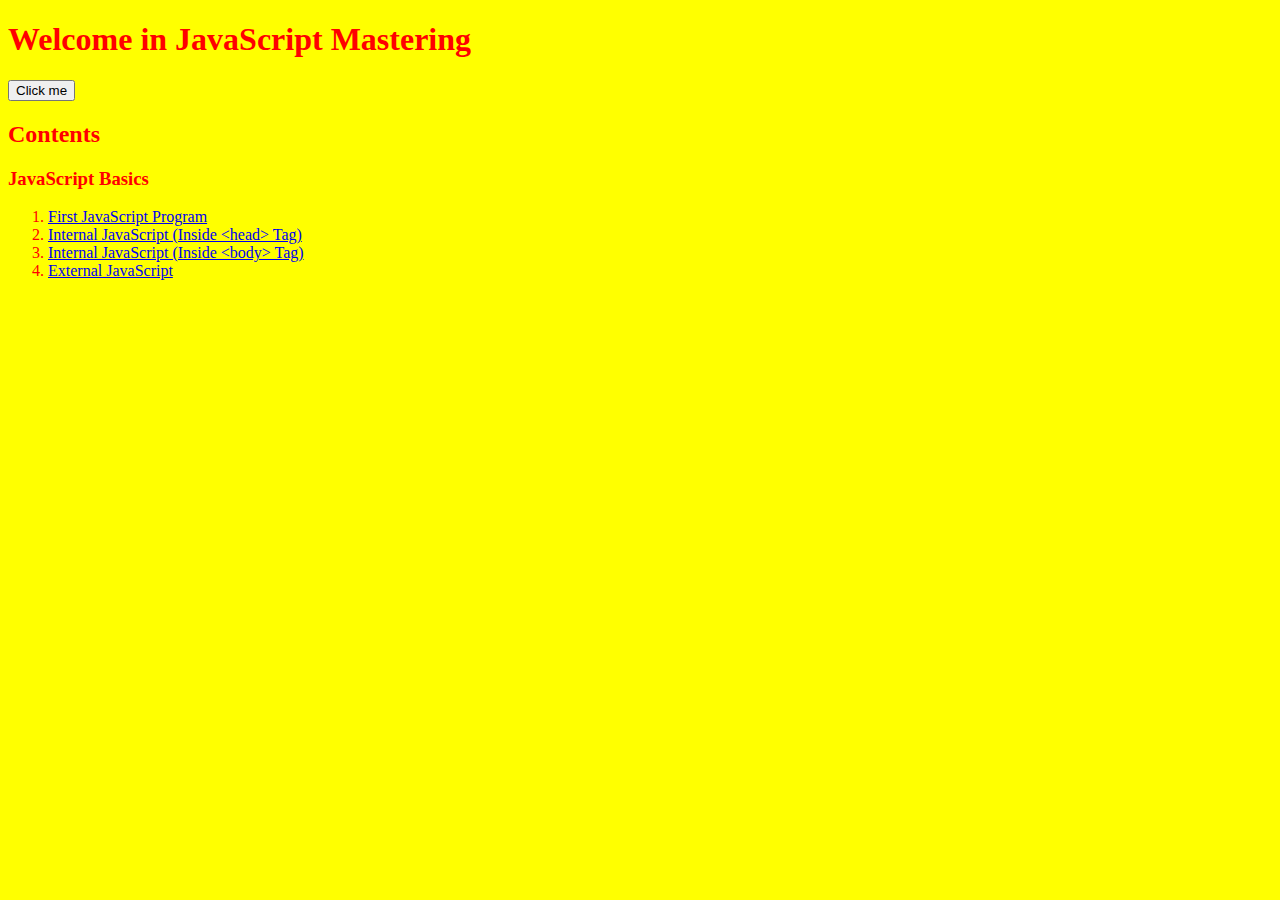
<file: index.html>
<!DOCTYPE html>
<html lang="en-us">
    <head>
        <meta charset="utf-8">
        <meta name="viewport" content="width=device-width initial-scale=1.0">
        <title>JavaScript Mastering</title>
        <link rel="stylesheet" type="text/css" href="./style.css">
        <script src="./script.js" defer></script>
    </head>
    <body>
        <header>
            <h1>Welcome in JavaScript Mastering</h1>
        </header>
        <main>
            <div class="div-main">
                <section class="alertButton">
                    <button onclick="ShowAlert()">Click me</button>
                </section>
                <section>
                    <h2>Contents</h2>
                    <article id="basics">
                        <h3>JavaScript Basics</h3>
                        <div id="introJS">
                            <div class="list">
                                <ol>
                                    <li><a href="./src/js/01_helloWorld.js">First JavaScript Program</a></li>
                                    <li><a href="./src/html/01_internalHead.html">Internal JavaScript (Inside &lt;head&gt; Tag)</a></li>
                                    <li><a href="./src/html/02_internalBody.html">Internal JavaScript (Inside &lt;body&gt; Tag)</a></li>
                                    <li><a href="./src/html/03_externalJS.html">External JavaScript</a></li>
                                </ol>
                            </div>
                        </div>
                    </article>
                </section>
            </div>
        </main>
    </body>
</html>
</file>
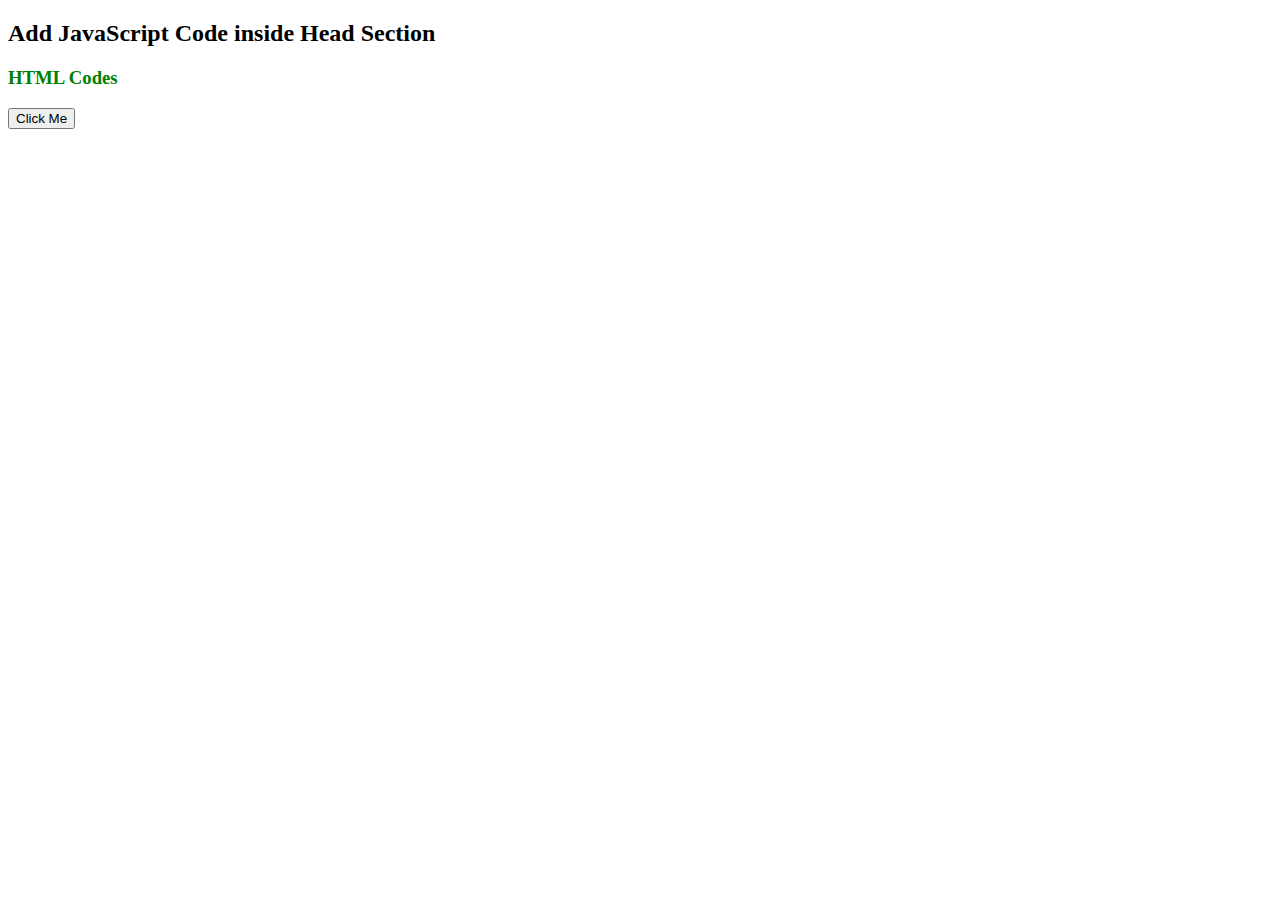
<file: src/html/01_internalHead.html>
<!DOCTYPE html>
<html lang="en-us">
    <head>
        <meta charset="utf-8">
        <meta name="viewport" content="width=device-width initial-scale=1.0">
        <title>Internal JavaScript</title>
        <script>
            function myFunc(){
                document.getElementById("demo").innerHTML = "JavaScript Mastering";
            }
        </script>
    </head>
    <body>
        <h2>
            Add JavaScript Code
            inside Head Section
        </h2>
        <h3 id="demo" style="color: green;">
            HTML Codes
        </h3>
        <button type="button" onclick="myFunc()">
            Click Me
        </button>
    </body>
</html>
</file>
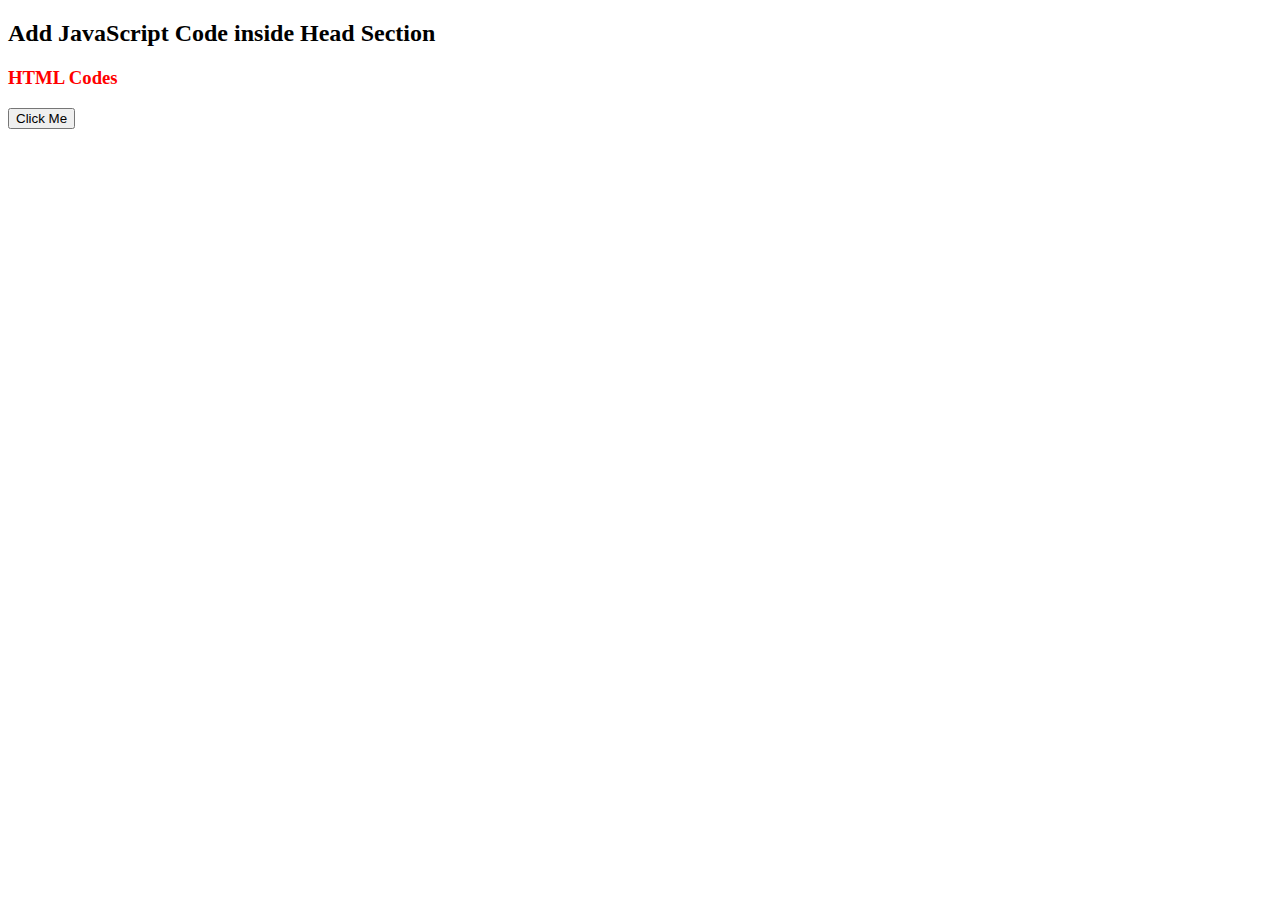
<file: src/html/02_internalBody.html>
<!DOCTYPE html>
<html lang="en-us">
    <head>
        <meta charset="utf-8">
        <meta name="viewport" content="width=device-width initial-scale=1.0">
        <title>Internal JavaScript</title>
    </head>
    <body>
        <h2>
            Add JavaScript Code
            inside Head Section
        </h2>
        <h3 id="demo" style="color: red;">
            HTML Codes
        </h3>
        <button type="button" onclick="myFunc()">
            Click Me
        </button>

        <script>
            function myFunc(){
                document.getElementById("demo").innerHTML = "JavaScript Mastering";
            }
        </script>
    </body>
</html>
</file>
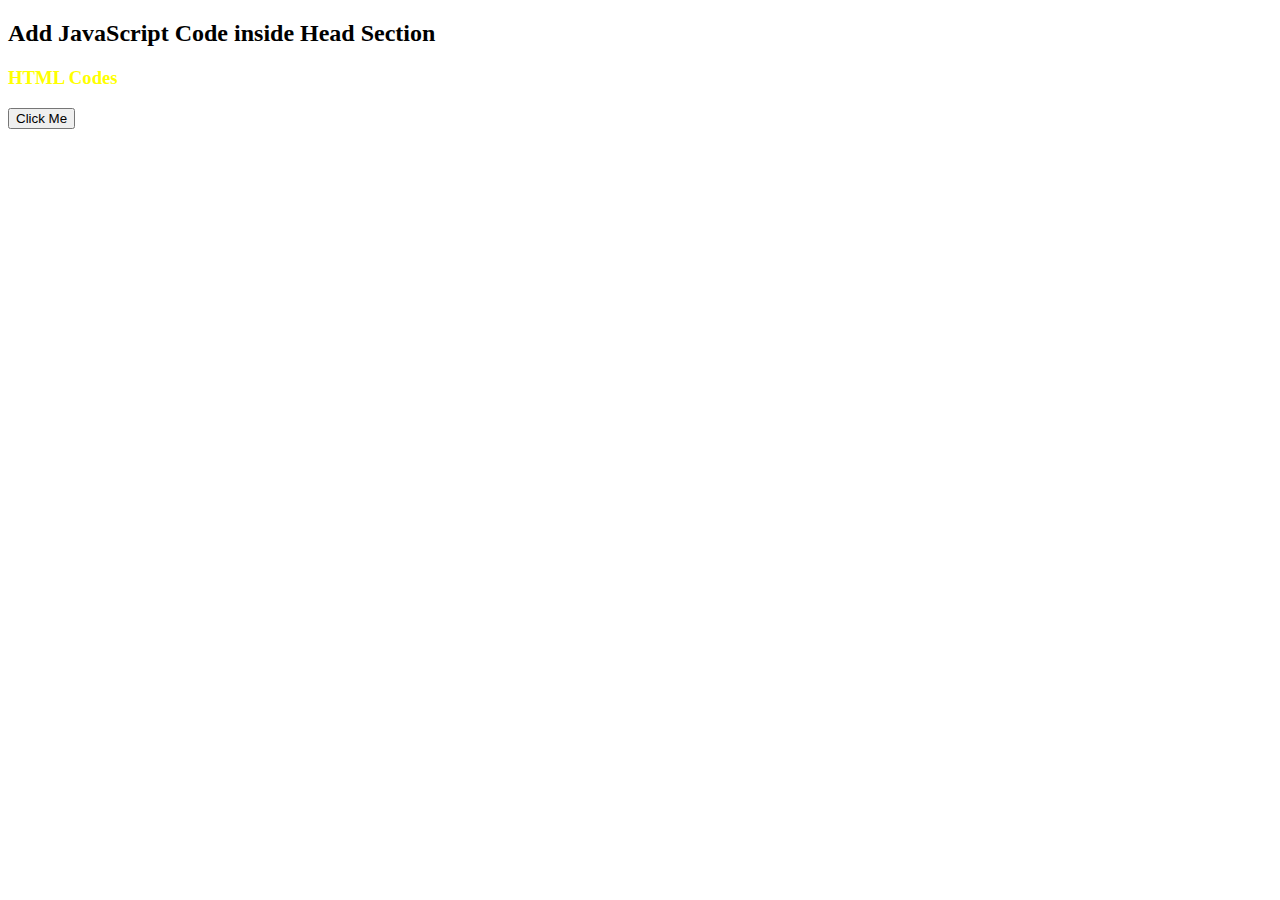
<file: src/html/03_externalJS.html>
<!DOCTYPE html>
<html lang="en-us">
    <head>
        <meta charset="utf-8">
        <meta name="viewport" content="width=device-width initial-scale=1.0">
        <title>Internal JavaScript</title>
        <script src="../js/02_contentChange.js"></script>
    </head>
    <body>
        <h2>
            Add JavaScript Code
            inside Head Section
        </h2>
        <h3 id="demo" style="color: yellow;">
            HTML Codes
        </h3>
        <button type="button" onclick="myFunc()">
            Click Me
        </button>
    </body>
</html>
</file>
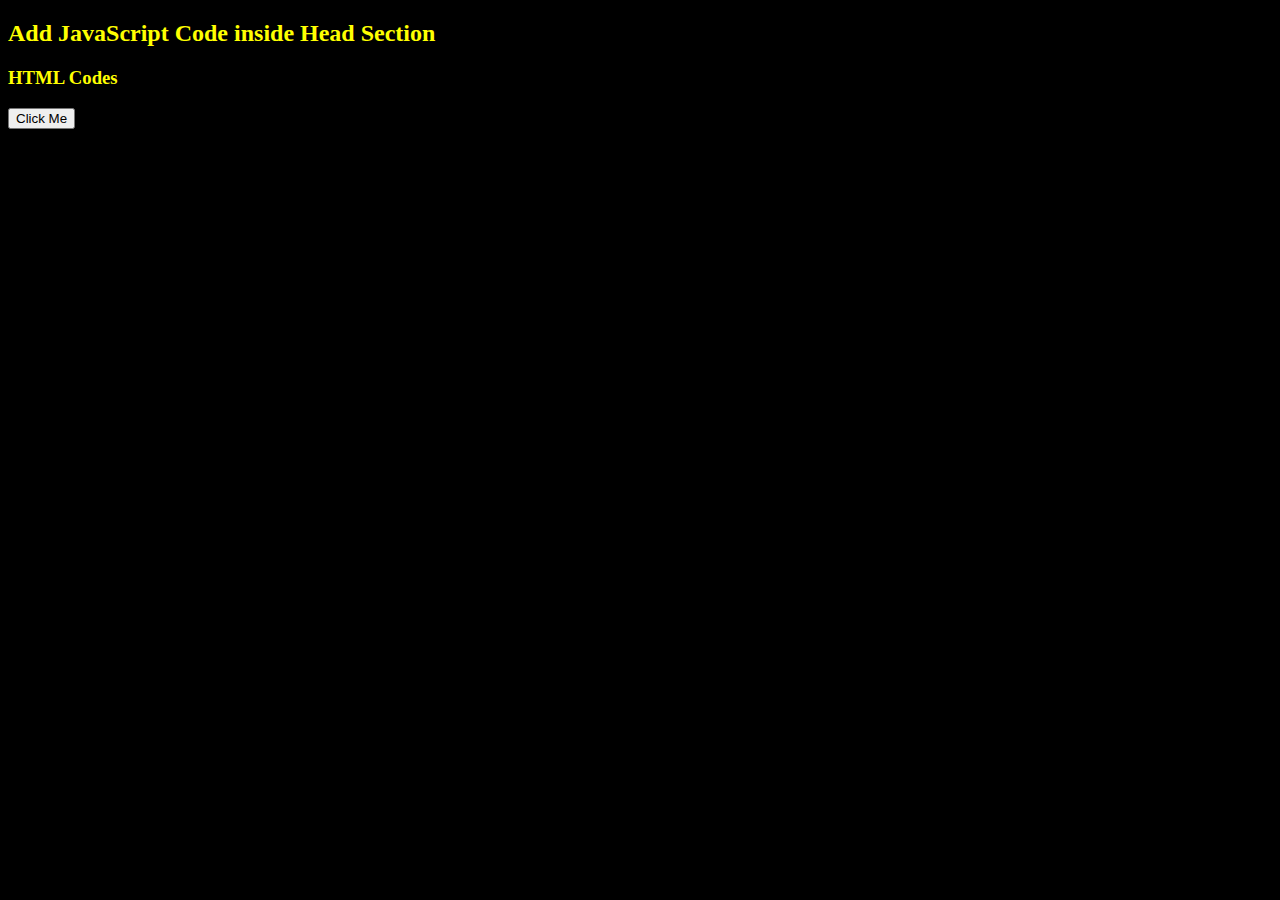
<file: src/introduction-javascript/01_internalHead.html>
<!DOCTYPE html>
<html lang="en-us">
    <head>
        <meta charset="utf-8">
        <meta name="viewport" content="width=device-width initial-scale=1.0">
        <title>Internal JavaScript</title>
        <link rel="stylesheet" type="text/css" href="./bgColor.css">
        <link rel="stylesheet" type="text/css" href="./fontColor.css">
        <script>
            function myFunc(){
                document.getElementById("demo").innerHTML = "JavaScript Mastering";
            }
        </script>
    </head>
    <body>
        <h2>
            Add JavaScript Code
            inside Head Section
        </h2>
        <h3 id="demo">
            HTML Codes
        </h3>
        <button type="button" onclick="myFunc()">
            Click Me
        </button>
    </body>
</html>
</file>
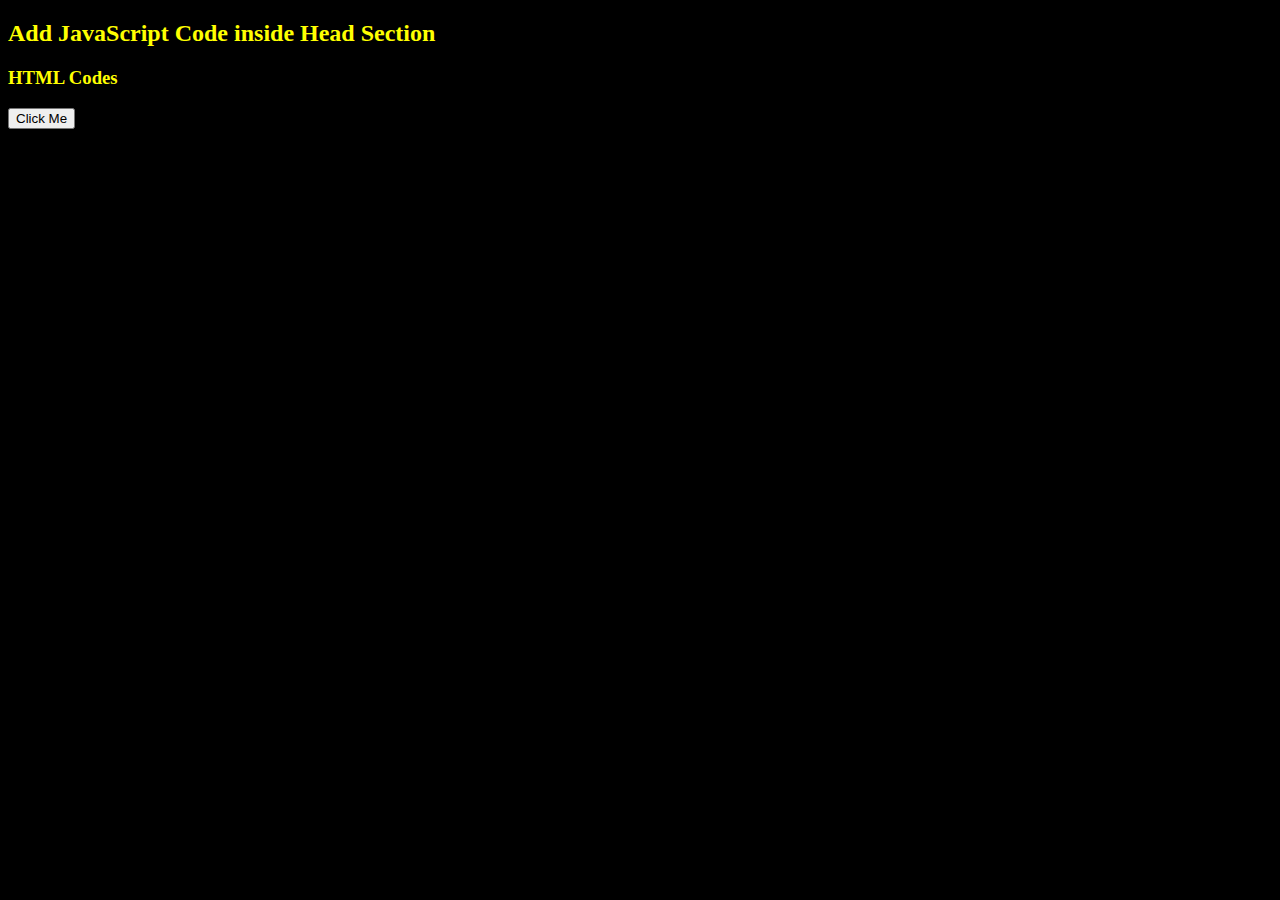
<file: src/introduction-javascript/02_internalBody.html>
<!DOCTYPE html>
<html lang="en-us">
    <head>
        <meta charset="utf-8">
        <meta name="viewport" content="width=device-width initial-scale=1.0">
        <title>Internal JavaScript</title>
        <link rel="stylesheet" type="text/css" href="./bgColor.css">
        <link rel="stylesheet" type="text/css" href="./fontColor.css">
    </head>
    <body>
        <h2>
            Add JavaScript Code
            inside Head Section
        </h2>
        <h3 id="demo">
            HTML Codes
        </h3>
        <button type="button" onclick="myFunc()">
            Click Me
        </button>

        <script>
            function myFunc(){
                document.getElementById("demo").innerHTML = "JavaScript Mastering";
            }
        </script>
    </body>
</html>
</file>
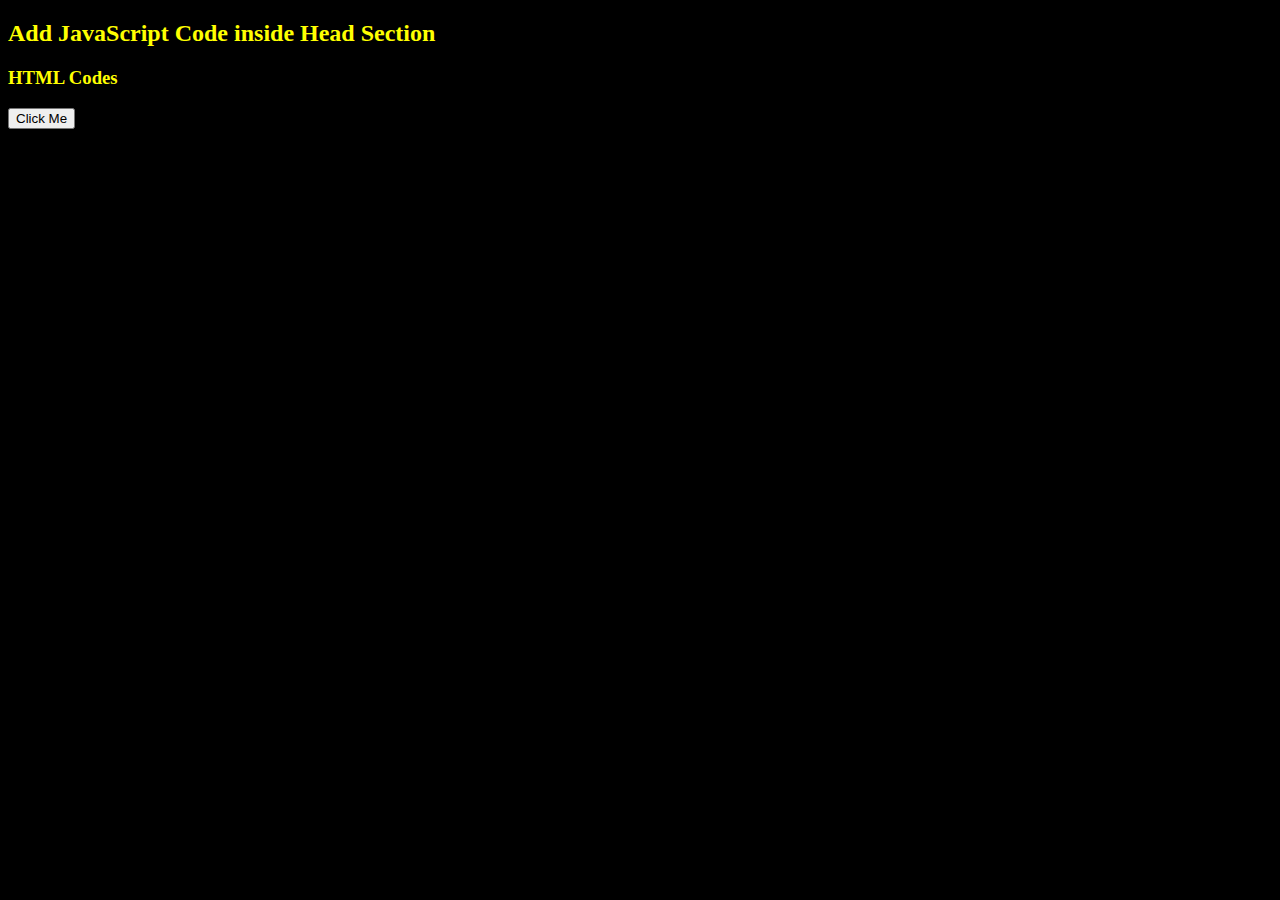
<file: src/introduction-javascript/03_externalJS.html>
<!DOCTYPE html>
<html lang="en-us">
    <head>
        <meta charset="utf-8">
        <meta name="viewport" content="width=device-width initial-scale=1.0">
        <title>Internal JavaScript</title>
        <link rel="stylesheet" type="text/css" href="./bgColor.css">
        <link rel="stylesheet" type="text/css" href="./fontColor.css">
        <script src="./02_contentChange.js"></script>
    </head>
    <body>
        <h2>
            Add JavaScript Code
            inside Head Section
        </h2>
        <h3 id="demo">
            HTML Codes
        </h3>
        <button type="button" onclick="myFunc()">
            Click Me
        </button>
    </body>
</html>
</file>
<file: style.css>
body {
    background-color: yellow;
    color: red;
}
</file>
<file: src/introduction-javascript/bgColor.css>
body {
    background-color: black;
}
</file>
<file: src/introduction-javascript/fontColor.css>
body {
    color: yellow;
}
</file>
